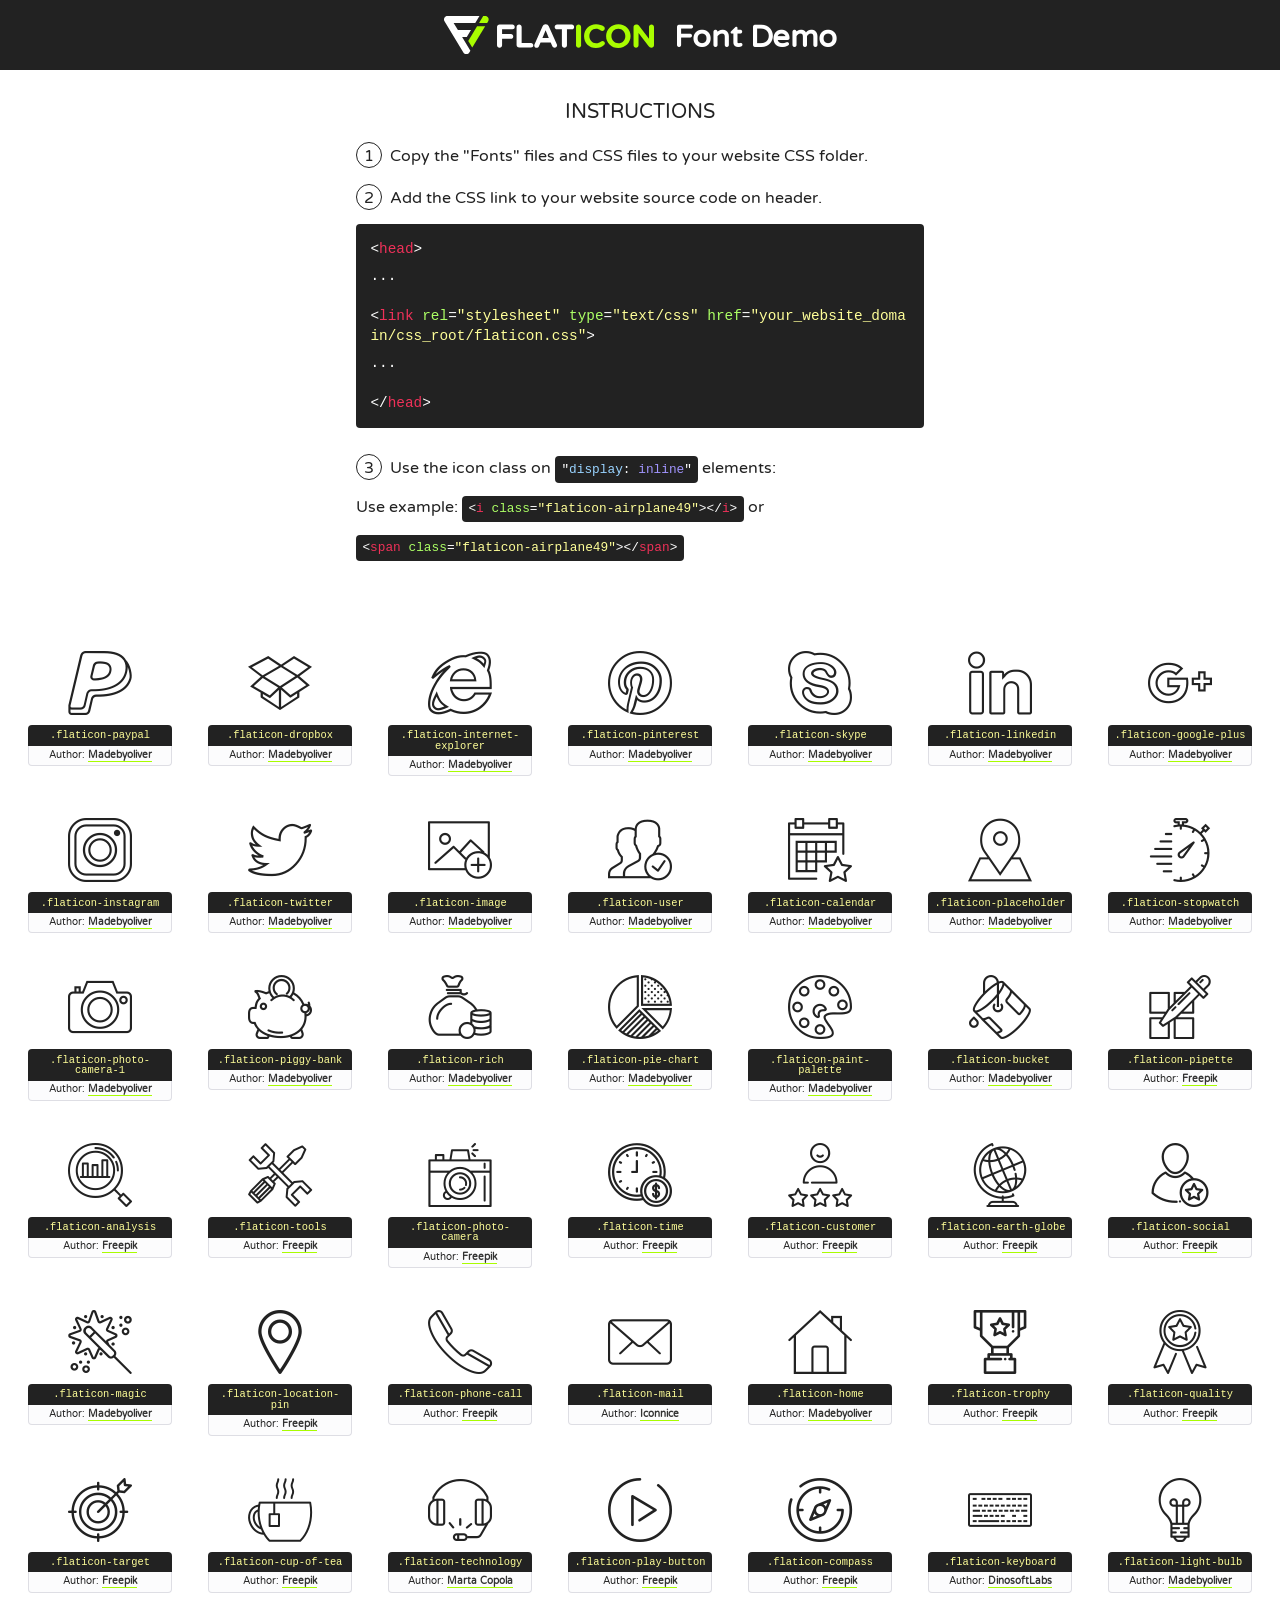
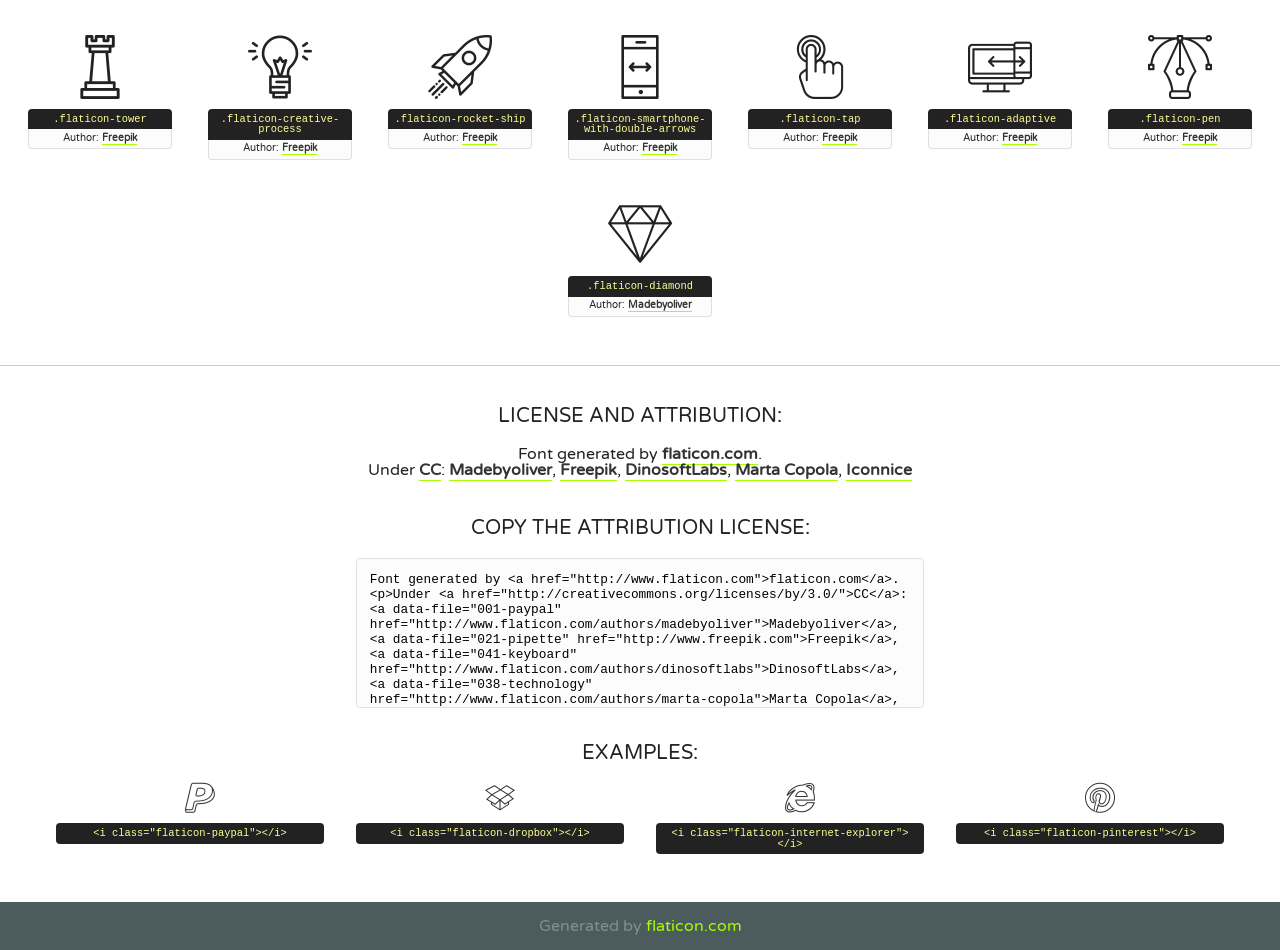
<file: assets/iconfonts/flaticon/font/flaticon.html>
<!DOCTYPE html>
<!--
  Flaticon icon font: Flaticon
  Creation date: 14/06/2017 09:58
-->
<html>
<!DOCTYPE html>
<html>

<head>
    <title>Flaticon WebFont</title>
    <link href="http://fonts.googleapis.com/css?family=Varela+Round" rel="stylesheet" type="text/css" />
    <link rel="stylesheet" type="text/css" href="flaticon.css">
    <meta charset="UTF-8">
    <style>
    html, body, div, span, applet, object, iframe,
    h1, h2, h3, h4, h5, h6, p, blockquote, pre,
    a, abbr, acronym, address, big, cite, code,
    del, dfn, em, img, ins, kbd, q, s, samp,
    small, strike, strong, sub, sup, tt, var,
    b, u, i, center,
    dl, dt, dd, ol, ul, li,
    fieldset, form, label, legend,
    table, caption, tbody, tfoot, thead, tr, th, td,
    article, aside, canvas, details, embed, 
    figure, figcaption, footer, header, hgroup, 
    menu, nav, output, ruby, section, summary,
    time, mark, audio, video {
        margin: 0;
        padding: 0;
        border: 0;
        font-size: 100%;
        font: inherit;
        vertical-align: baseline;
    }
    /* HTML5 display-role reset for older browsers */
    article, aside, details, figcaption, figure, 
    footer, header, hgroup, menu, nav, section {
        display: block;
    }
    body {
        line-height: 1;
    }
    ol, ul {
        list-style: none;
    }
    blockquote, q {
        quotes: none;
    }
    blockquote:before, blockquote:after,
    q:before, q:after {
        content: '';
        content: none;
    }
    table {
        border-collapse: collapse;
        border-spacing: 0;
    }
    body {
        font-family: 'Varela Round', Helvetica, Arial, sans-serif;
        font-size: 16px;
        color: #222;
    }
    a {
        color: #333;
        border-bottom: 1px solid #a9fd00;
        font-weight: bold;
        text-decoration: none;
    }
    * {
        -moz-box-sizing: border-box;
        -webkit-box-sizing: border-box;
        box-sizing: border-box;
        margin: 0;
        padding: 0;
    }
    [class^="flaticon-"]:before, [class*=" flaticon-"]:before, [class^="flaticon-"]:after, [class*=" flaticon-"]:after {
        font-family: Flaticon;
        font-size: 30px;
        font-style: normal;
        margin-left: 20px;
        color: #333;
    }
    .wrapper {
        max-width: 600px;
        margin: auto;
        padding: 0 1em;
    }
    .title {
        font-size: 1.25em;
        text-align: center;
        margin-bottom: 1em;
        text-transform: uppercase;
    }
    header {
        text-align: center;
        background-color: #222;
        color: #fff;
        padding: 1em;
    }
    header .logo {
        width: 210px;
        height: 38px;
        display: inline-block;
        vertical-align: middle;
        margin-right: 1em;
        border: none;
    }
    header strong {
        font-size: 1.95em;
        font-weight: bold;
        vertical-align: middle;
        margin-top: 5px;
        display: inline-block;
    }
    .demo {
        margin: 2em auto;
        line-height: 1.25em;
    }
    .demo ul li {
        margin-bottom: 1em;
    }
    .demo ul li .num {
        color: #222;
        border-radius: 20px;
        display: inline-block;
        width: 26px;
        padding: 3px;
        height: 26px;
        text-align: center;
        margin-right: 0.5em;
        border: 1px solid #222;
    }
    .demo ul li code {
        background-color: #222;
        border-radius: 4px;
        padding: 0.25em 0.5em;
        display: inline-block;
        color: #fff;
        font-family: Consolas,Monaco,Lucida Console,Liberation Mono,DejaVu Sans Mono,Bitstream Vera Sans Mono,Courier New, monospace;
        font-weight: lighter;
        margin-top: 1em;
        font-size: 0.8em;
        word-break: break-all;
    }
    .demo ul li code.big {
        padding: 1em;
        font-size: 0.9em;
    }
    .demo ul li code .red {
        color: #EF3159;
    }
    .demo ul li code .green {
        color: #ACFF65;
    }
    .demo ul li code .yellow {
        color: #FFFF99;
    }
    .demo ul li code .blue {
        color: #99D3FF;
    }
    .demo ul li code .purple {
        color: #A295FF;
    }
    .demo ul li code .dots {
        margin-top: 0.5em;
        display: block;
    }
    #glyphs {
        border-bottom: 1px solid #ccc;
        padding: 2em 0;
        text-align: center;
    }
    .glyph {
        display: inline-block;
        width: 9em;
        margin: 1em;
        text-align: center;
        vertical-align: top;
        background: #FFF;
    }
    .glyph .glyph-icon {
        padding: 10px;
        display: block;
        font-family:"Flaticon";
        font-size: 64px;
        line-height: 1;
    }
    .glyph .glyph-icon:before {
        font-size: 64px;
        color: #222;
        margin-left: 0;
    }
    .class-name {
        font-size: 0.65em;
        background-color: #222;
        color: #fff;
        border-radius: 4px 4px 0 0;
        padding: 0.5em;
        color: #FFFF99;
        font-family: Consolas,Monaco,Lucida Console,Liberation Mono,DejaVu Sans Mono,Bitstream Vera Sans Mono,Courier New, monospace;
    }
    .author-name {
        font-size: 0.6em;
        background-color: #fcfcfd;
        border: 1px solid #DEDEE4;
        border-top: 0;
        border-radius: 0 0 4px 4px;
        padding: 0.5em;
    }
    .class-name:last-child {
        font-size: 10px;
        color:#888;
    }
    .class-name:last-child a {
        font-size: 10px;
        color:#555;
    }
    .class-name:last-child a:hover {
        color:#a9fd00;
    }
    .glyph > input {
        display: block;
        width: 100px;
        margin: 5px auto;
        text-align: center;
        font-size: 12px;
        cursor: text;
    }
    .glyph > input.icon-input {
        font-family:"Flaticon";
        font-size: 16px;
        margin-bottom: 10px;
    }
    .attribution .title {
        margin-top: 2em;
    }
    .attribution textarea {
        background-color: #fcfcfd;
        padding: 1em;
        border: none;
        box-shadow: none;
        border: 1px solid #DEDEE4;
        border-radius: 4px;
        resize: none;
        width: 100%;
        height: 150px;
        font-size: 0.8em;
        font-family: Consolas,Monaco,Lucida Console,Liberation Mono,DejaVu Sans Mono,Bitstream Vera Sans Mono,Courier New, monospace;
        -webkit-appearance: none;
    }
    .iconsuse {
        margin: 2em auto;
        text-align: center;
        max-width: 1200px;
    }
    .iconsuse:after {
        content: '';
        display: table;
        clear: both;
    }
    .iconsuse .image {
        float: left;
        width: 25%;
        padding: 0 1em;
    }
    .iconsuse .image p {
        margin-bottom: 1em;
    }
    .iconsuse .image span {
        display: block;
        font-size: 0.65em;
        background-color: #222;
        color: #fff;
        border-radius: 4px;
        padding: 0.5em;
        color: #FFFF99;
        margin-top: 1em;
        font-family: Consolas,Monaco,Lucida Console,Liberation Mono,DejaVu Sans Mono,Bitstream Vera Sans Mono,Courier New, monospace;
    }
    #footer {
        text-align: center;
        background-color: #4C5B5C;
        color: #7c9192;
        padding: 1em;
    }
    #footer a {
        border: none;
        color: #a9fd00;
        font-weight: normal;
    }
    @media (max-width: 960px) {
        .iconsuse .image {
            width: 50%;
        }
    }
    @media (max-width: 560px) {
        .iconsuse .image {
            width: 100%;
        }
    }
    </style>
</head>

<body class="characters-off">

    <header>
        <a href="http://www.flaticon.com" target="_blank" class="logo">
            <svg version="1.1" xmlns="http://www.w3.org/2000/svg" xmlns:xlink="http://www.w3.org/1999/xlink" xmlns:a="http://ns.adobe.com/AdobeSVGViewerExtensions/3.0/" viewBox="0 0 560.875 102.036" enable-background="new 0 0 560.875 102.036" xml:space="preserve">
                <defs>
                </defs>
                <g>
                    <g class="letters">
                        <path fill="#ffffff" d="M141.596,29.675c0-3.777,2.985-6.767,6.764-6.767h34.438c3.426,0,6.15,2.728,6.15,6.15
                        c0,3.43-2.724,6.149-6.15,6.149h-27.674v13.091h23.719c3.429,0,6.151,2.724,6.151,6.15c0,3.43-2.723,6.149-6.151,6.149h-23.719
                        v17.574c0,3.773-2.986,6.761-6.764,6.761c-3.779,0-6.764-2.989-6.764-6.761V29.675z"></path>
                        <path fill="#ffffff" d="M193.844,29.149c0-3.781,2.985-6.767,6.764-6.767c3.776,0,6.763,2.985,6.763,6.767v42.957h25.039
                        c3.426,0,6.149,2.726,6.149,6.153c0,3.425-2.723,6.15-6.149,6.15h-31.802c-3.779,0-6.764-2.986-6.764-6.768V29.149z"></path>
                        <path fill="#ffffff" d="M241.891,75.71l21.438-48.407c1.492-3.341,4.215-5.357,7.906-5.357h0.792
                        c3.686,0,6.323,2.017,7.815,5.357l21.439,48.407c0.436,0.967,0.701,1.845,0.701,2.723c0,3.602-2.809,6.501-6.414,6.501
                        c-3.161,0-5.269-1.845-6.499-4.655l-4.132-9.661h-27.059l-4.301,10.102c-1.144,2.631-3.426,4.214-6.237,4.214
                        c-3.517,0-6.24-2.81-6.24-6.325C241.1,77.64,241.451,76.677,241.891,75.71z M279.932,58.666l-8.521-20.297l-8.526,20.297H279.932
                        z"></path>
                        <path fill="#ffffff" d="M314.864,35.387H301.86c-3.429,0-6.239-2.813-6.239-6.238c0-3.429,2.811-6.24,6.239-6.24h39.533
                        c3.426,0,6.237,2.811,6.237,6.24c0,3.425-2.811,6.238-6.237,6.238h-13.001v42.785c0,3.773-2.99,6.761-6.764,6.761
                        c-3.779,0-6.764-2.989-6.764-6.761V35.387z"></path>
                        <path fill="#A9FD00" d="M352.615,29.149c0-3.781,2.985-6.767,6.767-6.767c3.774,0,6.761,2.985,6.761,6.767v49.024
                        c0,3.773-2.987,6.761-6.761,6.761c-3.781,0-6.767-2.989-6.767-6.761V29.149z"></path>
                        <path fill="#A9FD00" d="M374.132,53.836v-0.179c0-17.481,13.178-31.801,32.065-31.801c9.22,0,15.459,2.458,20.557,6.238
                        c1.402,1.054,2.637,2.985,2.637,5.357c0,3.692-2.985,6.59-6.681,6.59c-1.845,0-3.071-0.702-4.044-1.319
                        c-3.776-2.813-7.729-4.393-12.562-4.393c-10.364,0-17.831,8.611-17.831,19.154v0.173c0,10.542,7.291,19.329,17.831,19.329
                        c5.715,0,9.492-1.756,13.359-4.834c1.049-0.874,2.458-1.491,4.039-1.491c3.429,0,6.325,2.813,6.325,6.236
                        c0,2.106-1.056,3.78-2.282,4.834c-5.539,4.834-12.036,7.733-21.878,7.733C387.572,85.464,374.132,71.493,374.132,53.836z"></path>
                        <path fill="#A9FD00" d="M433.009,53.836v-0.179c0-17.481,13.79-31.801,32.766-31.801c18.981,0,32.592,14.143,32.592,31.628v0.173
                        c0,17.483-13.785,31.807-32.769,31.807C446.625,85.464,433.009,71.32,433.009,53.836z M484.224,53.836v-0.179
                        c0-10.539-7.725-19.326-18.626-19.326c-10.893,0-18.449,8.611-18.449,19.154v0.173c0,10.542,7.73,19.329,18.626,19.329
                        C476.676,72.986,484.224,64.378,484.224,53.836z"></path>
                        <path fill="#A9FD00" d="M506.233,29.321c0-3.774,2.99-6.763,6.767-6.763h1.401c3.252,0,5.183,1.583,7.029,3.953l26.093,34.265
                        V29.059c0-3.692,2.99-6.677,6.681-6.677c3.683,0,6.671,2.985,6.671,6.677v48.934c0,3.78-2.987,6.765-6.764,6.765h-0.436
                        c-3.257,0-5.188-1.581-7.034-3.953l-27.056-35.492v32.944c0,3.687-2.985,6.676-6.678,6.676c-3.683,0-6.673-2.989-6.673-6.676
                        V29.321z"></path>
                    </g>
                    <g class="insignia">
                        <path fill="#ffffff" d="M48.372,56.137h12.517l11.156-18.537H37.186L25.688,18.539h57.825L94.668,0H9.271
                        C5.925,0,2.842,1.801,1.198,4.716c-1.644,2.907-1.593,6.482,0.134,9.343l50.38,83.501c1.678,2.781,4.689,4.476,7.938,4.476
                        c3.246,0,6.257-1.695,7.935-4.476l2.898-4.804L48.372,56.137z"></path>
                        <g class="i">
                            <path fill="#A9FD00" d="M93.575,18.539h0.031v0.004l21.652,0.004l2.705-4.488c1.727-2.861,1.778-6.436,0.133-9.343
                            C116.454,1.801,113.371,0,110.026,0h-5.294L93.575,18.539z"></path>
                            <polygon fill="#A9FD00" points="88.291,27.356 64.725,66.486 75.519,84.404 109.942,27.356"></polygon>
                        </g>
                    </g>
                </g>
            </svg>
        </a>
        <strong>Font Demo</strong>
    </header>


    <section class="demo wrapper">

        <p class="title">Instructions</p>

        <ul>
            <li>
                <span class="num">1</span>Copy the "Fonts" files and CSS files to your website CSS folder.
            </li>
            <li>
                <span class="num">2</span>Add the CSS link to your website source code on header.
                <code class="big">
                    &lt;<span class="red">head</span>&gt;
                    <br/><span class="dots">...</span>
                    <br/>&lt;<span class="red">link</span> <span class="green">rel</span>=<span class="yellow">"stylesheet"</span> <span class="green">type</span>=<span class="yellow">"text/css"</span> <span class="green">href</span>=<span class="yellow">"your_website_domain/css_root/flaticon.css"</span>&gt;
                    <br/><span class="dots">...</span>
                    <br/>&lt;/<span class="red">head</span>&gt;
                </code>
            </li>

            <li>
                <p>
                    <span class="num">3</span>Use the icon class on <code>"<span class="blue">display</span>:<span class="purple"> inline</span>"</code> elements:
                    <br />
                    Use example: <code>&lt;<span class="red">i</span> <span class="green">class</span>=<span class="yellow">&quot;flaticon-airplane49&quot;</span>&gt;&lt;/<span class="red">i</span>&gt;</code> or <code>&lt;<span class="red">span</span> <span class="green">class</span>=<span class="yellow">&quot;flaticon-airplane49&quot;</span>&gt;&lt;/<span class="red">span</span>&gt;</code>
            </li>
        </ul>

    </section>




   <section id="glyphs">          
    
      
        <div class="glyph"><div class="glyph-icon flaticon-paypal"></div>
            <div class="class-name">.flaticon-paypal</div>
            <div class="author-name">Author: <a data-file="001-paypal" href="http://www.flaticon.com/authors/madebyoliver">Madebyoliver</a> </div> 
        </div>        
        
        <div class="glyph"><div class="glyph-icon flaticon-dropbox"></div>
            <div class="class-name">.flaticon-dropbox</div>
            <div class="author-name">Author: <a data-file="002-dropbox" href="http://www.flaticon.com/authors/madebyoliver">Madebyoliver</a> </div> 
        </div>        
        
        <div class="glyph"><div class="glyph-icon flaticon-internet-explorer"></div>
            <div class="class-name">.flaticon-internet-explorer</div>
            <div class="author-name">Author: <a data-file="003-internet-explorer" href="http://www.flaticon.com/authors/madebyoliver">Madebyoliver</a> </div> 
        </div>        
        
        <div class="glyph"><div class="glyph-icon flaticon-pinterest"></div>
            <div class="class-name">.flaticon-pinterest</div>
            <div class="author-name">Author: <a data-file="004-pinterest" href="http://www.flaticon.com/authors/madebyoliver">Madebyoliver</a> </div> 
        </div>        
        
        <div class="glyph"><div class="glyph-icon flaticon-skype"></div>
            <div class="class-name">.flaticon-skype</div>
            <div class="author-name">Author: <a data-file="005-skype" href="http://www.flaticon.com/authors/madebyoliver">Madebyoliver</a> </div> 
        </div>        
        
        <div class="glyph"><div class="glyph-icon flaticon-linkedin"></div>
            <div class="class-name">.flaticon-linkedin</div>
            <div class="author-name">Author: <a data-file="006-linkedin" href="http://www.flaticon.com/authors/madebyoliver">Madebyoliver</a> </div> 
        </div>        
        
        <div class="glyph"><div class="glyph-icon flaticon-google-plus"></div>
            <div class="class-name">.flaticon-google-plus</div>
            <div class="author-name">Author: <a data-file="007-google-plus" href="http://www.flaticon.com/authors/madebyoliver">Madebyoliver</a> </div> 
        </div>        
        
        <div class="glyph"><div class="glyph-icon flaticon-instagram"></div>
            <div class="class-name">.flaticon-instagram</div>
            <div class="author-name">Author: <a data-file="008-instagram" href="http://www.flaticon.com/authors/madebyoliver">Madebyoliver</a> </div> 
        </div>        
        
        <div class="glyph"><div class="glyph-icon flaticon-twitter"></div>
            <div class="class-name">.flaticon-twitter</div>
            <div class="author-name">Author: <a data-file="009-twitter" href="http://www.flaticon.com/authors/madebyoliver">Madebyoliver</a> </div> 
        </div>        
        
        <div class="glyph"><div class="glyph-icon flaticon-image"></div>
            <div class="class-name">.flaticon-image</div>
            <div class="author-name">Author: <a data-file="010-image" href="http://www.flaticon.com/authors/madebyoliver">Madebyoliver</a> </div> 
        </div>        
        
        <div class="glyph"><div class="glyph-icon flaticon-user"></div>
            <div class="class-name">.flaticon-user</div>
            <div class="author-name">Author: <a data-file="011-user" href="http://www.flaticon.com/authors/madebyoliver">Madebyoliver</a> </div> 
        </div>        
        
        <div class="glyph"><div class="glyph-icon flaticon-calendar"></div>
            <div class="class-name">.flaticon-calendar</div>
            <div class="author-name">Author: <a data-file="012-calendar" href="http://www.flaticon.com/authors/madebyoliver">Madebyoliver</a> </div> 
        </div>        
        
        <div class="glyph"><div class="glyph-icon flaticon-placeholder"></div>
            <div class="class-name">.flaticon-placeholder</div>
            <div class="author-name">Author: <a data-file="013-placeholder" href="http://www.flaticon.com/authors/madebyoliver">Madebyoliver</a> </div> 
        </div>        
        
        <div class="glyph"><div class="glyph-icon flaticon-stopwatch"></div>
            <div class="class-name">.flaticon-stopwatch</div>
            <div class="author-name">Author: <a data-file="014-stopwatch" href="http://www.flaticon.com/authors/madebyoliver">Madebyoliver</a> </div> 
        </div>        
        
        <div class="glyph"><div class="glyph-icon flaticon-photo-camera-1"></div>
            <div class="class-name">.flaticon-photo-camera-1</div>
            <div class="author-name">Author: <a data-file="015-photo-camera-1" href="http://www.flaticon.com/authors/madebyoliver">Madebyoliver</a> </div> 
        </div>        
        
        <div class="glyph"><div class="glyph-icon flaticon-piggy-bank"></div>
            <div class="class-name">.flaticon-piggy-bank</div>
            <div class="author-name">Author: <a data-file="016-piggy-bank" href="http://www.flaticon.com/authors/madebyoliver">Madebyoliver</a> </div> 
        </div>        
        
        <div class="glyph"><div class="glyph-icon flaticon-rich"></div>
            <div class="class-name">.flaticon-rich</div>
            <div class="author-name">Author: <a data-file="017-rich" href="http://www.flaticon.com/authors/madebyoliver">Madebyoliver</a> </div> 
        </div>        
        
        <div class="glyph"><div class="glyph-icon flaticon-pie-chart"></div>
            <div class="class-name">.flaticon-pie-chart</div>
            <div class="author-name">Author: <a data-file="018-pie-chart" href="http://www.flaticon.com/authors/madebyoliver">Madebyoliver</a> </div> 
        </div>        
        
        <div class="glyph"><div class="glyph-icon flaticon-paint-palette"></div>
            <div class="class-name">.flaticon-paint-palette</div>
            <div class="author-name">Author: <a data-file="019-paint-palette" href="http://www.flaticon.com/authors/madebyoliver">Madebyoliver</a> </div> 
        </div>        
        
        <div class="glyph"><div class="glyph-icon flaticon-bucket"></div>
            <div class="class-name">.flaticon-bucket</div>
            <div class="author-name">Author: <a data-file="020-bucket" href="http://www.flaticon.com/authors/madebyoliver">Madebyoliver</a> </div> 
        </div>        
        
        <div class="glyph"><div class="glyph-icon flaticon-pipette"></div>
            <div class="class-name">.flaticon-pipette</div>
            <div class="author-name">Author: <a data-file="021-pipette" href="http://www.freepik.com">Freepik</a> </div> 
        </div>        
        
        <div class="glyph"><div class="glyph-icon flaticon-analysis"></div>
            <div class="class-name">.flaticon-analysis</div>
            <div class="author-name">Author: <a data-file="022-analysis" href="http://www.freepik.com">Freepik</a> </div> 
        </div>        
        
        <div class="glyph"><div class="glyph-icon flaticon-tools"></div>
            <div class="class-name">.flaticon-tools</div>
            <div class="author-name">Author: <a data-file="023-tools" href="http://www.freepik.com">Freepik</a> </div> 
        </div>        
        
        <div class="glyph"><div class="glyph-icon flaticon-photo-camera"></div>
            <div class="class-name">.flaticon-photo-camera</div>
            <div class="author-name">Author: <a data-file="024-photo-camera" href="http://www.freepik.com">Freepik</a> </div> 
        </div>        
        
        <div class="glyph"><div class="glyph-icon flaticon-time"></div>
            <div class="class-name">.flaticon-time</div>
            <div class="author-name">Author: <a data-file="025-time" href="http://www.freepik.com">Freepik</a> </div> 
        </div>        
        
        <div class="glyph"><div class="glyph-icon flaticon-customer"></div>
            <div class="class-name">.flaticon-customer</div>
            <div class="author-name">Author: <a data-file="026-customer" href="http://www.freepik.com">Freepik</a> </div> 
        </div>        
        
        <div class="glyph"><div class="glyph-icon flaticon-earth-globe"></div>
            <div class="class-name">.flaticon-earth-globe</div>
            <div class="author-name">Author: <a data-file="027-earth-globe" href="http://www.freepik.com">Freepik</a> </div> 
        </div>        
        
        <div class="glyph"><div class="glyph-icon flaticon-social"></div>
            <div class="class-name">.flaticon-social</div>
            <div class="author-name">Author: <a data-file="028-social" href="http://www.freepik.com">Freepik</a> </div> 
        </div>        
        
        <div class="glyph"><div class="glyph-icon flaticon-magic"></div>
            <div class="class-name">.flaticon-magic</div>
            <div class="author-name">Author: <a data-file="029-magic" href="http://www.flaticon.com/authors/madebyoliver">Madebyoliver</a> </div> 
        </div>        
        
        <div class="glyph"><div class="glyph-icon flaticon-location-pin"></div>
            <div class="class-name">.flaticon-location-pin</div>
            <div class="author-name">Author: <a data-file="030-location-pin" href="http://www.freepik.com">Freepik</a> </div> 
        </div>        
        
        <div class="glyph"><div class="glyph-icon flaticon-phone-call"></div>
            <div class="class-name">.flaticon-phone-call</div>
            <div class="author-name">Author: <a data-file="031-phone-call" href="http://www.freepik.com">Freepik</a> </div> 
        </div>        
        
        <div class="glyph"><div class="glyph-icon flaticon-mail"></div>
            <div class="class-name">.flaticon-mail</div>
            <div class="author-name">Author: <a data-file="032-mail" href="http://www.flaticon.com/authors/iconnice">Iconnice</a> </div> 
        </div>        
        
        <div class="glyph"><div class="glyph-icon flaticon-home"></div>
            <div class="class-name">.flaticon-home</div>
            <div class="author-name">Author: <a data-file="033-home" href="http://www.flaticon.com/authors/madebyoliver">Madebyoliver</a> </div> 
        </div>        
        
        <div class="glyph"><div class="glyph-icon flaticon-trophy"></div>
            <div class="class-name">.flaticon-trophy</div>
            <div class="author-name">Author: <a data-file="034-trophy" href="http://www.freepik.com">Freepik</a> </div> 
        </div>        
        
        <div class="glyph"><div class="glyph-icon flaticon-quality"></div>
            <div class="class-name">.flaticon-quality</div>
            <div class="author-name">Author: <a data-file="035-quality" href="http://www.freepik.com">Freepik</a> </div> 
        </div>        
        
        <div class="glyph"><div class="glyph-icon flaticon-target"></div>
            <div class="class-name">.flaticon-target</div>
            <div class="author-name">Author: <a data-file="036-target" href="http://www.freepik.com">Freepik</a> </div> 
        </div>        
        
        <div class="glyph"><div class="glyph-icon flaticon-cup-of-tea"></div>
            <div class="class-name">.flaticon-cup-of-tea</div>
            <div class="author-name">Author: <a data-file="037-cup-of-tea" href="http://www.freepik.com">Freepik</a> </div> 
        </div>        
        
        <div class="glyph"><div class="glyph-icon flaticon-technology"></div>
            <div class="class-name">.flaticon-technology</div>
            <div class="author-name">Author: <a data-file="038-technology" href="http://www.flaticon.com/authors/marta-copola">Marta Copola</a> </div> 
        </div>        
        
        <div class="glyph"><div class="glyph-icon flaticon-play-button"></div>
            <div class="class-name">.flaticon-play-button</div>
            <div class="author-name">Author: <a data-file="039-play-button" href="http://www.freepik.com">Freepik</a> </div> 
        </div>        
        
        <div class="glyph"><div class="glyph-icon flaticon-compass"></div>
            <div class="class-name">.flaticon-compass</div>
            <div class="author-name">Author: <a data-file="040-compass" href="http://www.freepik.com">Freepik</a> </div> 
        </div>        
        
        <div class="glyph"><div class="glyph-icon flaticon-keyboard"></div>
            <div class="class-name">.flaticon-keyboard</div>
            <div class="author-name">Author: <a data-file="041-keyboard" href="http://www.flaticon.com/authors/dinosoftlabs">DinosoftLabs</a> </div> 
        </div>        
        
        <div class="glyph"><div class="glyph-icon flaticon-light-bulb"></div>
            <div class="class-name">.flaticon-light-bulb</div>
            <div class="author-name">Author: <a data-file="042-light-bulb" href="http://www.flaticon.com/authors/madebyoliver">Madebyoliver</a> </div> 
        </div>        
        
        <div class="glyph"><div class="glyph-icon flaticon-tower"></div>
            <div class="class-name">.flaticon-tower</div>
            <div class="author-name">Author: <a data-file="043-tower" href="http://www.freepik.com">Freepik</a> </div> 
        </div>        
        
        <div class="glyph"><div class="glyph-icon flaticon-creative-process"></div>
            <div class="class-name">.flaticon-creative-process</div>
            <div class="author-name">Author: <a data-file="044-creative-process" href="http://www.freepik.com">Freepik</a> </div> 
        </div>        
        
        <div class="glyph"><div class="glyph-icon flaticon-rocket-ship"></div>
            <div class="class-name">.flaticon-rocket-ship</div>
            <div class="author-name">Author: <a data-file="045-rocket-ship" href="http://www.freepik.com">Freepik</a> </div> 
        </div>        
        
        <div class="glyph"><div class="glyph-icon flaticon-smartphone-with-double-arrows"></div>
            <div class="class-name">.flaticon-smartphone-with-double-arrows</div>
            <div class="author-name">Author: <a data-file="046-smartphone-with-double-arrows" href="http://www.freepik.com">Freepik</a> </div> 
        </div>        
        
        <div class="glyph"><div class="glyph-icon flaticon-tap"></div>
            <div class="class-name">.flaticon-tap</div>
            <div class="author-name">Author: <a data-file="047-tap" href="http://www.freepik.com">Freepik</a> </div> 
        </div>        
        
        <div class="glyph"><div class="glyph-icon flaticon-adaptive"></div>
            <div class="class-name">.flaticon-adaptive</div>
            <div class="author-name">Author: <a data-file="048-adaptive" href="http://www.freepik.com">Freepik</a> </div> 
        </div>        
        
        <div class="glyph"><div class="glyph-icon flaticon-pen"></div>
            <div class="class-name">.flaticon-pen</div>
            <div class="author-name">Author: <a data-file="049-pen" href="http://www.freepik.com">Freepik</a> </div> 
        </div>        
        
        <div class="glyph"><div class="glyph-icon flaticon-diamond"></div>
            <div class="class-name">.flaticon-diamond</div>
            <div class="author-name">Author: <a data-file="050-diamond" href="http://www.flaticon.com/authors/madebyoliver">Madebyoliver</a> </div> 
        </div>        
        

    </section>



    <section class="attribution wrapper"   style="text-align:center;">

      <div class="title">License and attribution:</div><div class="attrDiv">Font generated by <a href="http://www.flaticon.com">flaticon.com</a>. <div><p>Under <a href="http://creativecommons.org/licenses/by/3.0/">CC</a>: <a data-file="001-paypal" href="http://www.flaticon.com/authors/madebyoliver">Madebyoliver</a>, <a data-file="021-pipette" href="http://www.freepik.com">Freepik</a>, <a data-file="041-keyboard" href="http://www.flaticon.com/authors/dinosoftlabs">DinosoftLabs</a>, <a data-file="038-technology" href="http://www.flaticon.com/authors/marta-copola">Marta Copola</a>, <a data-file="032-mail" href="http://www.flaticon.com/authors/iconnice">Iconnice</a></p>  </div>
      </div>
      <div class="title">Copy the Attribution License:</div>

    <textarea onclick="this.focus();this.select();">Font generated by &lt;a href=&quot;http://www.flaticon.com&quot;&gt;flaticon.com&lt;/a&gt;. <p>Under <a href="http://creativecommons.org/licenses/by/3.0/">CC</a>: <a data-file="001-paypal" href="http://www.flaticon.com/authors/madebyoliver">Madebyoliver</a>, <a data-file="021-pipette" href="http://www.freepik.com">Freepik</a>, <a data-file="041-keyboard" href="http://www.flaticon.com/authors/dinosoftlabs">DinosoftLabs</a>, <a data-file="038-technology" href="http://www.flaticon.com/authors/marta-copola">Marta Copola</a>, <a data-file="032-mail" href="http://www.flaticon.com/authors/iconnice">Iconnice</a></p>  
     </textarea>

    </section>

    <section class="iconsuse">

          <div class="title">Examples:</div>            
             
            <div class="image">
                <p>
                    <i class="glyph-icon flaticon-paypal"></i> 
                    <span>&lt;i class=&quot;flaticon-paypal&quot;&gt;&lt;/i&gt;</span>
                </p>
            </div>
            
            <div class="image">
                <p>
                    <i class="glyph-icon flaticon-dropbox"></i> 
                    <span>&lt;i class=&quot;flaticon-dropbox&quot;&gt;&lt;/i&gt;</span>
                </p>
            </div>
            
            <div class="image">
                <p>
                    <i class="glyph-icon flaticon-internet-explorer"></i> 
                    <span>&lt;i class=&quot;flaticon-internet-explorer&quot;&gt;&lt;/i&gt;</span>
                </p>
            </div>
            
            <div class="image">
                <p>
                    <i class="glyph-icon flaticon-pinterest"></i> 
                    <span>&lt;i class=&quot;flaticon-pinterest&quot;&gt;&lt;/i&gt;</span>
                </p>
            </div>
                       
        </div>
                            
    </section>

<div id="footer">
    <div>Generated by <a href="http://www.flaticon.com">flaticon.com</a>
    </div>
</div>



</body>
</html>
</file>
<file: assets/iconfonts/flaticon/font/flaticon.css>
/*
  	Flaticon icon font: Flaticon
  	Creation date: 14/06/2017 09:58
  	*/

@font-face {
  font-family: "Flaticon";
  src: url("./Flaticon.eot");
  src: url("./Flaticon.eot?#iefix") format("embedded-opentype"),
       url("./Flaticon.woff") format("woff"),
       url("./Flaticon.ttf") format("truetype"),
       url("./Flaticon.svg#Flaticon") format("svg");
  font-weight: normal;
  font-style: normal;
}

@media screen and (-webkit-min-device-pixel-ratio:0) {
  @font-face {
    font-family: "Flaticon";
    src: url("./Flaticon.svg#Flaticon") format("svg");
  }
}

[class^="flaticon-"]:before, [class*=" flaticon-"]:before,
[class^="flaticon-"]:after, [class*=" flaticon-"]:after {   
  font-family: Flaticon;
	font-style: normal;
}

.flaticon-paypal:before { content: "\f100"; }
.flaticon-dropbox:before { content: "\f101"; }
.flaticon-internet-explorer:before { content: "\f102"; }
.flaticon-pinterest:before { content: "\f103"; }
.flaticon-skype:before { content: "\f104"; }
.flaticon-linkedin:before { content: "\f105"; }
.flaticon-google-plus:before { content: "\f106"; }
.flaticon-instagram:before { content: "\f107"; }
.flaticon-twitter:before { content: "\f108"; }
.flaticon-image:before { content: "\f109"; }
.flaticon-user:before { content: "\f10a"; }
.flaticon-calendar:before { content: "\f10b"; }
.flaticon-placeholder:before { content: "\f10c"; }
.flaticon-stopwatch:before { content: "\f10d"; }
.flaticon-photo-camera-1:before { content: "\f10e"; }
.flaticon-piggy-bank:before { content: "\f10f"; }
.flaticon-rich:before { content: "\f110"; }
.flaticon-pie-chart:before { content: "\f111"; }
.flaticon-paint-palette:before { content: "\f112"; }
.flaticon-bucket:before { content: "\f113"; }
.flaticon-pipette:before { content: "\f114"; }
.flaticon-analysis:before { content: "\f115"; }
.flaticon-tools:before { content: "\f116"; }
.flaticon-photo-camera:before { content: "\f117"; }
.flaticon-time:before { content: "\f118"; }
.flaticon-customer:before { content: "\f119"; }
.flaticon-earth-globe:before { content: "\f11a"; }
.flaticon-social:before { content: "\f11b"; }
.flaticon-magic:before { content: "\f11c"; }
.flaticon-location-pin:before { content: "\f11d"; }
.flaticon-phone-call:before { content: "\f11e"; }
.flaticon-mail:before { content: "\f11f"; }
.flaticon-home:before { content: "\f120"; }
.flaticon-trophy:before { content: "\f121"; }
.flaticon-quality:before { content: "\f122"; }
.flaticon-target:before { content: "\f123"; }
.flaticon-cup-of-tea:before { content: "\f124"; }
.flaticon-technology:before { content: "\f125"; }
.flaticon-play-button:before { content: "\f126"; }
.flaticon-compass:before { content: "\f127"; }
.flaticon-keyboard:before { content: "\f128"; }
.flaticon-light-bulb:before { content: "\f129"; }
.flaticon-tower:before { content: "\f12a"; }
.flaticon-creative-process:before { content: "\f12b"; }
.flaticon-rocket-ship:before { content: "\f12c"; }
.flaticon-smartphone-with-double-arrows:before { content: "\f12d"; }
.flaticon-tap:before { content: "\f12e"; }
.flaticon-adaptive:before { content: "\f12f"; }
.flaticon-pen:before { content: "\f130"; }
.flaticon-diamond:before { content: "\f131"; }
</file>
